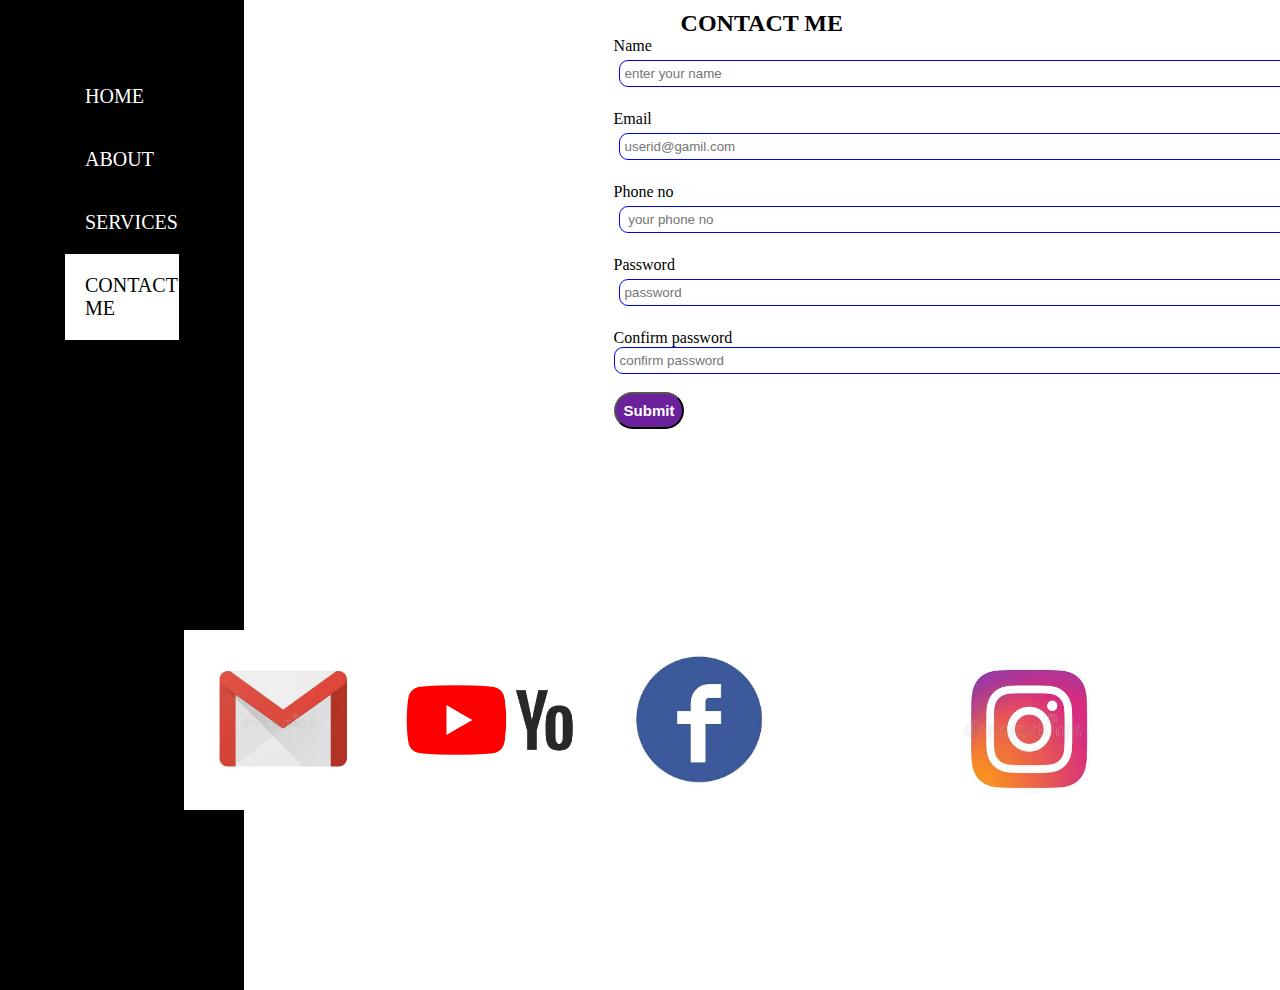
<file: contact.html>
<!DOCTYPE html>
<html lang="en">

<head>
    <meta charset="UTF-8">
    <meta http-equiv="X-UA-Compatible" content="IE=edge">
    <meta name="viewport" content="width=device-width, initial-scale=1.0">
    <title>my personal website</title>
    <link rel="stylesheet" href="style.css">
</head>

<body>
    <div class="container">
        <div class="sidebar">
            <nav>
                <ul>
                    <li><a href="/">HOME </a></li>
                    <li><a href="/intro.html">ABOUT</a></li>
                    <li><a href="/service.html">SERVICES </a></a></li>
                    <li class="active"><a href="/contact.html">CONTACT ME</a></li>
                </ul>
            </nav>
        </div>
        <div class="main">
            <h2>CONTACT ME</h2>
           <div class="box1">
            
    
    <form action="/" id="form"> 
        <div>Name</div>
        <input type="text" id="input1" placeholder="enter your name"></input>
        <div id="id1"></div><br>
        <div>Email</div>
        <input type="text" id="input2" placeholder="userid@gamil.com"></input>
        <div id="id2"></div><br>
        <div>Phone no</div>
        <input type="text" id="input3" placeholder=" your phone no" maxlength="10"></input>
        <div id="id3"></div><br>
        <div>Password</div>
        <input type="password" id="input4" placeholder="password"></input>
        <div id="id4"></div><br>
        <div>Confirm password<div>
                <input type="password" id="input5" placeholder="confirm password"></input>
                <div id="id5"></div><br>
                <button id="submit" type="submit">Submit</button>
    </form>

           </div>
        </div>
    </div>
    <div class="youtube">
        <a href="https://www.youtube.com/">
        <img src="youtube.png" alt="youtube"></a>
    </div>
    <div class="insta">
        <a href="https://www.instagram.com/">
        <img src="insta.jpeg" alt="instagram"></a>
    </div>
    <div class="fb">
        <a href="https://www.facebook.com/">
        <img src="fb.jpeg" alt="fb"></a>
    </div>
    <div class="gmail">
        <a href="https://mail.google.com/mail/u/0/#inbox">
        <img src="gmail.jpeg" alt="gmail"></a>
    </div>
    </div>
    </div>
</body>

</html>
</file>
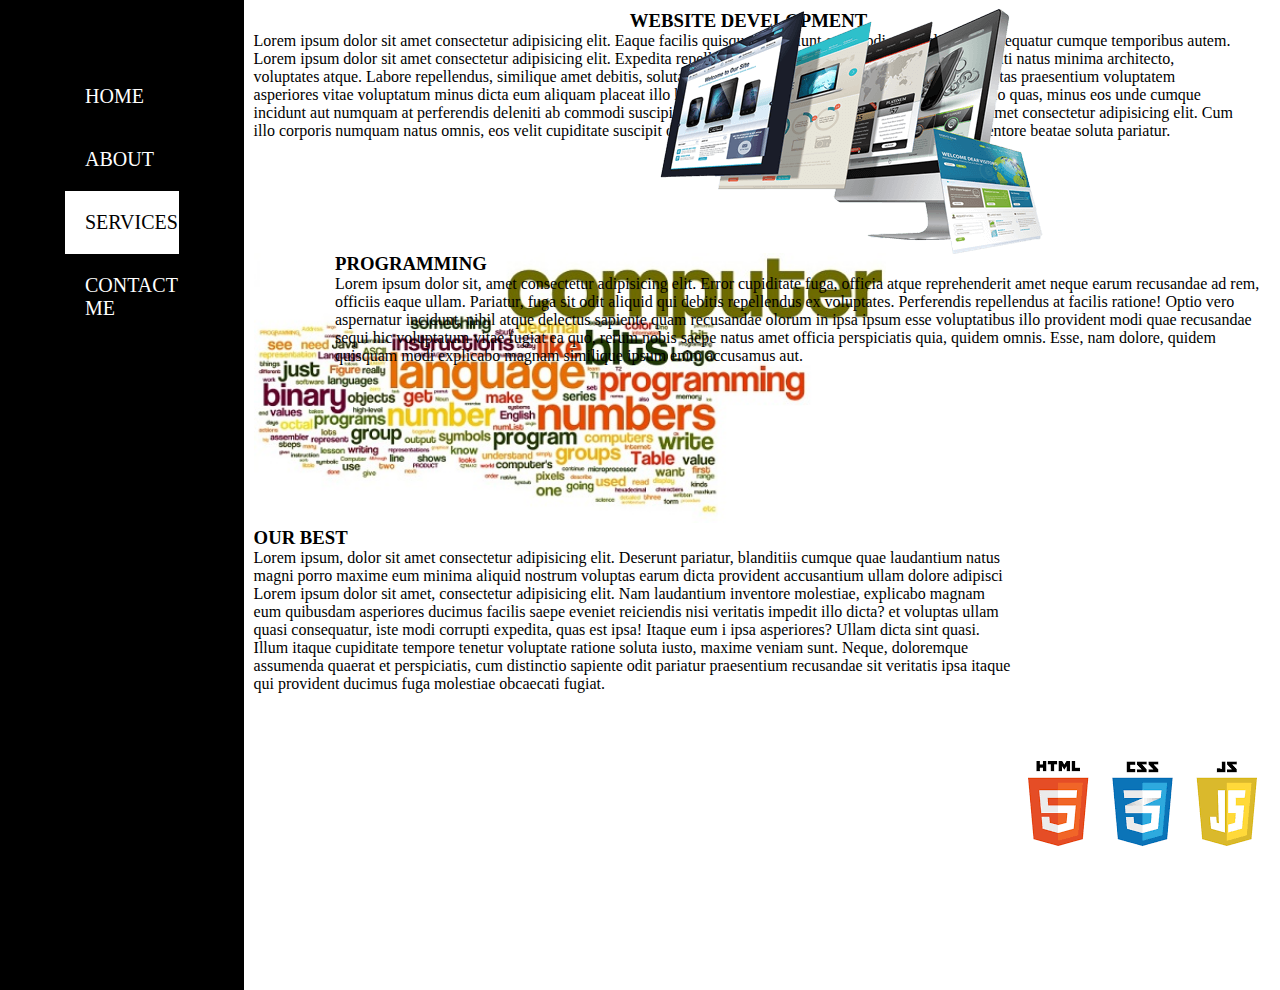
<file: service.html>
<!DOCTYPE html>
<html lang="en">

<head>
    <meta charset="UTF-8">
    <meta http-equiv="X-UA-Compatible" content="IE=edge">
    <meta name="viewport" content="width=device-width, initial-scale=1.0">
    <title>my personal website</title>
    <link rel="stylesheet" href="style.css">
</head>

<body>
    <div class="container">
        <div class="sidebar">
            <nav>
                <ul>
                    <li><a href ="/">HOME </a></li>
                    <li><a href ="/intro.html">ABOUT</a></li>
                    <li class="active"><a href ="/service.html">SERVICES</a></a></li>
                    <li><a href ="/contact.html">CONTACT ME</a></li>
                </ul>
            </nav>
        </div>
        <div class="main">
            <div class="web">
                <h3>WEBSITE DEVELOPMENT</h3>
                <p>Lorem ipsum dolor sit amet consectetur adipisicing elit. Eaque facilis quisquam nesciunt commodi est! Velit qui consequatur cumque temporibus autem. Lorem ipsum dolor sit amet consectetur adipisicing elit. Expedita repellendus, fuga molestias quos, vitae modi deleniti natus minima architecto, voluptates atque. Labore repellendus, similique amet debitis, soluta deleniti laboriosam distinctio inventore sit voluptas praesentium voluptatem asperiores vitae voluptatum minus dicta eum aliquam placeat illo hic iusto sint odio? Hic, quisquam ad, iusto iure illo quas, minus eos unde cumque incidunt aut numquam at perferendis deleniti ab commodi suscipit exercitationem corrupti! Lorem ipsum dolor sit amet consectetur adipisicing elit. Cum illo corporis numquam natus omnis, eos velit cupiditate suscipit optio dignissimos fugit quae. Quo rem esse ad inventore beatae soluta pariatur.</p>
            
            </div>
            <div class="webimg">
                <img src="Websimg.png" alt="image">
            </div>
            <div class="hcj">
                <h3>PROGRAMMING</h3>
                Lorem ipsum dolor sit, amet consectetur adipisicing elit. Error cupiditate fuga, officia atque reprehenderit amet neque earum recusandae ad rem, officiis eaque ullam. Pariatur, fuga sit odit aliquid qui debitis repellendus ex voluptates. Perferendis repellendus at facilis ratione! Optio vero aspernatur incidunt, nihil atque delectus sapiente quam recusandae olorum in ipsa ipsum esse voluptatibus illo provident modi quae recusandae sequi hic voluptatum vitae fugiat ea quo, rerum nobis saepe natus amet officia perspiciatis quia, quidem omnis. Esse, nam dolore, quidem quisquam modi explicabo magnam similique ipsum enim accusamus aut.
            </div>
            <div class="imghcj">
                <img src="hcj1.jpg" alt="image">
            </div>
            <div class="best">
                <h3>OUR BEST</h3>
                Lorem ipsum, dolor sit amet consectetur adipisicing elit. Deserunt pariatur, blanditiis cumque quae laudantium natus magni porro maxime eum minima aliquid nostrum voluptas earum dicta provident accusantium ullam dolore adipisci Lorem ipsum dolor sit amet, consectetur adipisicing elit. Nam laudantium inventore molestiae, explicabo magnam eum quibusdam asperiores ducimus facilis saepe eveniet reiciendis nisi veritatis impedit illo dicta?  et voluptas ullam quasi consequatur, iste modi corrupti expedita, quas est ipsa! Itaque eum i ipsa asperiores? Ullam dicta sint quasi. Illum itaque cupiditate tempore tenetur voluptate ratione soluta iusto, maxime veniam sunt. Neque, doloremque assumenda quaerat et perspiciatis, cum distinctio sapiente odit pariatur praesentium recusandae sit veritatis ipsa itaque qui provident ducimus fuga molestiae obcaecati fugiat.
            </div>
            <div class="imgbest">
                <img src="jch.png" alt="image">
            </div>
        </div>
    </div>
    </div>
</body>

</html>
</file>
<file: style.css>
* {
    margin: 0;
    padding: 0;
}

.sidebar {
    background-color: black;
    color: white;
    width: 12vw;
    padding: 5vh;
    height: 100vh;
}

.sidebar nav {

    padding: 20px;
}

.sidebar nav li {
    padding: 20px;
    list-style: none;
    font-size: 20px;
}

.sidebar nav li a {
    text-decoration: none;
    color: white;
}

.sidebar nav li:hover, .active {
    background-color: white;
}

.sidebar nav li:hover a, .active a {
    color: black !important;
}

.main {
    /* background-color: yellow; */
    width: 100vw;
    margin: 10px;
}

.container {
    display: flex;
}

.infocontainer {
    display: flex;
    margin: 144px auto;
    /* background-color: rgb(228, 11, 120); */
    height: 50vh;
    width: 70vw;
    justify-content: space-around;

}

.devpic img {
    height: 55vh;
}

.devinfo {
    display: flex;
    justify-content: center;
    flex-direction: column
}

.hello {
    font-size: 70px;
    font-family: Cambria, Cochin, Georgia, Times, 'Times New Roman', serif;
}

.name {
    font-size: 50px;
    font-weight: bold;
    font-family: 'Courier New', Courier, monospace;
}

.about {
    font-size: 30px;
    font-family: cursive;
}

.button button {
    margin: 20px;
    padding: 8px;
    border-radius: 50px;
    color: white;
    background-color: rgb(107, 33, 156);
    font-weight: bold;
    font-size: 15px;
    cursor: pointer;
}

#input1 {
    padding: 5px;
    margin: 5px;
    width: 348%;
    border: 1px solid blue;
    border-radius: 9px;


}

#input2 {
    padding: 5px;
    margin: 5px;
    width: 348%;
    border: 1px solid blue;
    border-radius: 9px;


}

#input3 {
    padding: 5px;
    margin: 5px;
    width: 348%;
    border: 1px solid blue;
    border-radius: 9px;


}

#input4 {
    padding: 5px;
    margin: 5px;
    width: 348%;
    border: 1px solid blue;
    border-radius: 9px;


}

#input5 {
    padding: 5px;
    margin: 5spx;
    width: 348%;
    border: 1px solid blue;
    border-radius: 9px;


}

.box1 {

    display: flex;
    position: relative;
    right: 19vh;
    left: 40vh;
    width: 50vw;
    height: 100vh;
    background-color: white;
}

#submit {

    margin: 0px;
    padding: 8px;
    border-radius: 50px;
    color: white;
    background-color: rgb(107, 33, 156);
    font-weight: bold;
    font-size: 15px;
    cursor: pointer;
}



h2 {
    text-align: center;
}

.image img {
    height: 40vh;
    position: absolute;
    top: 0%;
}

.intro {
    /* background-color:rgb(161, 9, 67); */
    display: flex;
    position: absolute;
    height: 27vh;
    top: 2.5vh;
    
}
.intro span {
    font-family: Permanent Marker;
}

.middle {
    position: absolute;
    top: 38vh;
    right: 0%;
    /* background-color: yellow; */
    width: 178vh;
    height: 30vh;
    font-family: Permanent Marker;

}

h4 {
    text-align: center;
    background-color: black;
    color: white;
    font-family: federo;
}

.last {

    position: absolute;
    top: 30vh;
    right: 0%;
    width: 178vh;
    height: 30vh;
    /* background-color: aqua */
    font-family: Permanent Marker;


}

.footer {

    position: absolute;
    top: 100vh;
    right: 0%;
    width: 178vh;
    height: 10vh;
    /* background-color: rgb(128, 40, 230) */
    font-family: Permanent Marker;
}

.devinfo p {
    font-size: larger;
    font-family: Arial, Helvetica, sans-serif;
}

.web {
    /* background-color: red; */
    width: 110vh;
    height: 19vw;
}

.web h3 {
    text-align: center;
}

.webimg {
    /* background-color: blue; */
    width: 70vh;

    position: absolute;
    top: 0;
    right: 0%
}

.hcj {
    /* background-color: rgb(223, 17, 17); */
    width: 105vh;
    height: 30vh;
    position: absolute;
    right: 0%;
}

.imghcj img {
    height: 30vh;
}

.best {
    /* background-color: aqua;
    height: 28vh; */
    width: 75%;
    display: inline-block;
}

.imgbest {
    position: absolute;
    right: 0%;
    bottom: .1vh;
}

.youtube img {
    height: 30vh;
    position: absolute;
    top: 65vh;
    left: 40vh;
}

.insta img {
    height: 30vh;
    position: absolute;
    right: 10vh;
    top: 66vh;
}

.fb img {
    position: absolute;
    height: 16vh;
    top: 72vh;
    right: 50vh;
}

.gmail img {
    height: 20vh;
    position: absolute;
    top: 70vh;
    right: 100vh;
}

.footer p {
    font-family: Permanent Marker;
}

.middle-container {
    display: flex;
}
</file>
